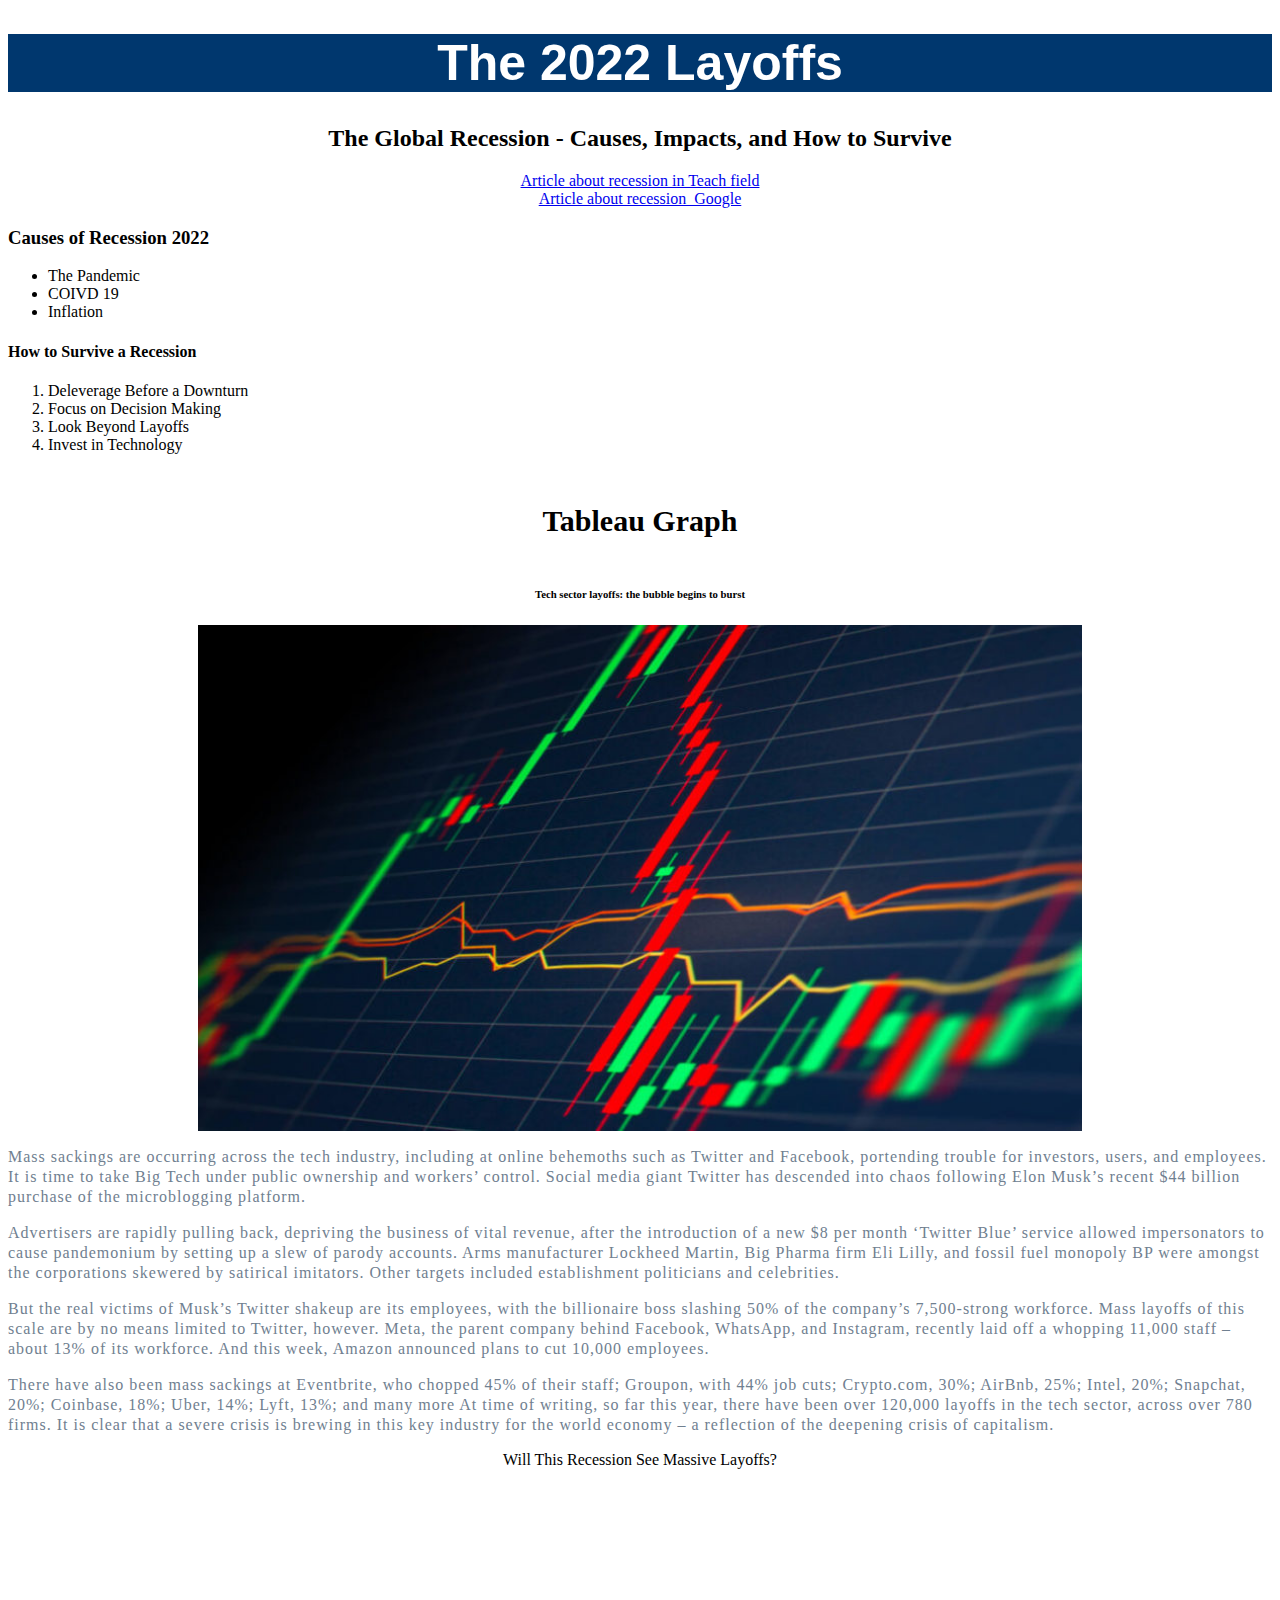
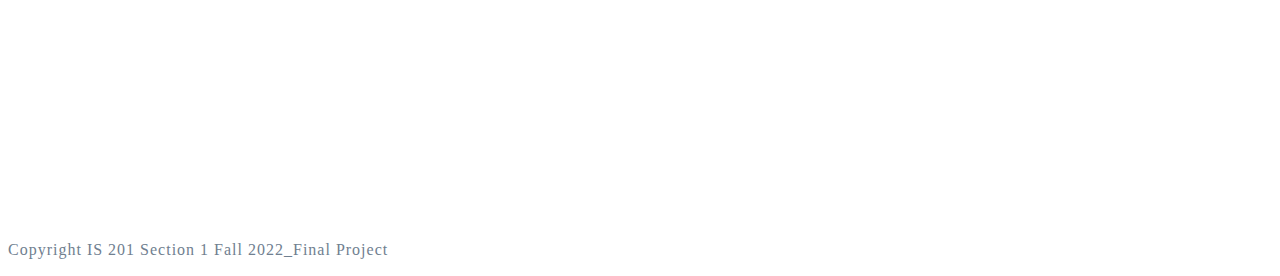
<file: Final/Personal/scretch.html>
<!DOCTYPE html> 

<html lang="en">
    <head>
        <link rel="stylesheet" href="styles.css">
        <title> The 2022 Layoffs </title>
    </head>

    <body>
        <header>
            <h1>The 2022 Layoffs</h1>
            <h2>The Global Recession - Causes, Impacts, and How to Survive </h2>
        </header>

        <nav>
            <a href="#Recession">Article about recession in Teach field</a><br>
            <a href="https://www.businessinsider.com/google-employees-worried-about-layoffs-after-tense-all-hands-2022-12">Article about recession_Google</a>
        </nav>

        <section>
            <h3>Causes of Recession 2022</h3>
            <ul>
                <li>The Pandemic</li>
                <li>COIVD 19</li>
                <li>Inflation</li>
            </ul>
        </section>
        <section>
            <h4>How to Survive a Recession</h4>
            <ol>
                <li>Deleverage Before a Downturn</li>
                <li>Focus on Decision Making</li>
                <li>Look Beyond Layoffs</li>
                <li>Invest in Technology</li>
            </ol>
        </section>
        
        <section id="Tableau">
        <h5>Tableau Graph</h5>
            <div class='tableauPlaceholder' id='viz1670900552068' style='position: relative'><noscript>
            <a href='#'><img alt='Layoffs 2022 ' src='https:&#47;&#47;public.tableau.com&#47;static&#47;images&#47;La&#47;Layoffsof2022&#47;Layoffs2022&#47;1_rss.png' style='border: none' />
            </a></noscript><object class='tableauViz'  style='display:none;'>
            <param name='host_url' value='https%3A%2F%2Fpublic.tableau.com%2F' /> 
            <param name='embed_code_version' value='3' /> 
            <param name='site_root' value='' />
            <param name='name' value='Layoffsof2022&#47;Layoffs2022' />
            <param name='tabs' value='no' /><param name='toolbar' value='yes' />
            <param name='static_image' value='https:&#47;&#47;public.tableau.com&#47;static&#47;images&#47;La&#47;Layoffsof2022&#47;Layoffs2022&#47;1.png' /> 
            <param name='animate_transition' value='yes' /><param name='display_static_image' value='yes' />
            <param name='display_spinner' value='yes' /><param name='display_overlay' value='yes' />
            <param name='display_count' value='yes' /><param name='language' value='en-US' /></object></div>                
            <script type='text/javascript'>                    
            var divElement = document.getElementById('viz1670900552068');                    
            var vizElement = divElement.getElementsByTagName('object')[0];                    
            vizElement.style.width='1900px';vizElement.style.height='2077px';                    
            var scriptElement = document.createElement('script');                    
            scriptElement.src = 'https://public.tableau.com/javascripts/api/viz_v1.js';                    
            vizElement.parentNode.insertBefore(scriptElement, vizElement);                </script>
        </section>

<article id="Recession">
    <h6>Tech sector layoffs: the bubble begins to burst</h6>
    <img src="graph.jpg" alt="Recession Graph" class="center">
    
    <p>
        Mass sackings are occurring across the tech industry, including at online behemoths such as Twitter and Facebook, portending trouble for investors, users, and employees. 
        It is time to take Big Tech under public ownership and workers’ control. Social media giant Twitter has descended into chaos following Elon Musk’s recent $44 billion purchase of the microblogging platform.
    </p>
    <p>
        Advertisers are rapidly pulling back, depriving the business of vital revenue, after the introduction of a new $8 per month ‘Twitter Blue’ service allowed impersonators to cause pandemonium by setting up a slew of parody accounts.
        
        Arms manufacturer Lockheed Martin, Big Pharma firm Eli Lilly, and fossil fuel monopoly BP were amongst the corporations skewered by satirical imitators. Other targets included establishment politicians and celebrities.
    </p>
    <p>  
        But the real victims of Musk’s Twitter shakeup are its employees, with the billionaire boss slashing 50% of the company’s 7,500-strong workforce.
        
        Mass layoffs of this scale are by no means limited to Twitter, however. Meta, the parent company behind Facebook, WhatsApp, and Instagram, recently laid off a whopping 11,000 staff – about 13% of its workforce. And this week, Amazon announced plans to cut 10,000 employees.
    </p>  
    <p>   
        There have also been mass sackings at Eventbrite, who chopped 45% of their staff; Groupon, with 44% job cuts; Crypto.com, 30%; AirBnb, 25%; Intel, 20%; Snapchat, 20%; Coinbase, 18%; Uber, 14%; Lyft, 13%; and many more
        
        At time of writing, so far this year, there have been over 120,000 layoffs in the tech sector, across over 780 firms.
        
        It is clear that a severe crisis is brewing in this key industry for the world economy – a reflection of the deepening crisis of capitalism.
    </p>
</article>

<div>
    <h7>Will This Recession See Massive Layoffs?</h7>
    <iframe width="600" height="355" src="https://www.youtube.com/embed/qUJsts5qvoc" title="YouTube video player" frameborder="0" allow="accelerometer; autoplay; clipboard-write; encrypted-media; gyroscope; picture-in-picture" allowfullscreen class="center"></iframe>
</div>


<footer>
<p>Copyright IS 201 Section 1 Fall 2022_Final Project</p>
</footer>   
</body>

</html>
</file>
<file: Final/Personal/styles.css>
h1{
    color: rgb(255, 255, 255);
    background-color: rgb(0, 55, 110);
    font-size: 50px;
    font-family: Arial, Helvetica, sans-serif;
    text-align: center;
}
nav{
    text-align: center;
}
h2{
    text-align: center;
}
section{
    display: block;
}
h5{
    font-size: 30px;
    text-align: center;
    
}
h6{
    text-align: center;
    text-size-: 30px;
}
h7{
    text-align: center;
    display: block;
    text-size: 30px;
}

p{
    color:slategray;
    text-align: left;
    line-height: 20px;
    letter-spacing: 1px;
}
.center {
    display: block;
    margin-left: auto;
    margin-right: auto;
    width: 70%;
  }
</file>
